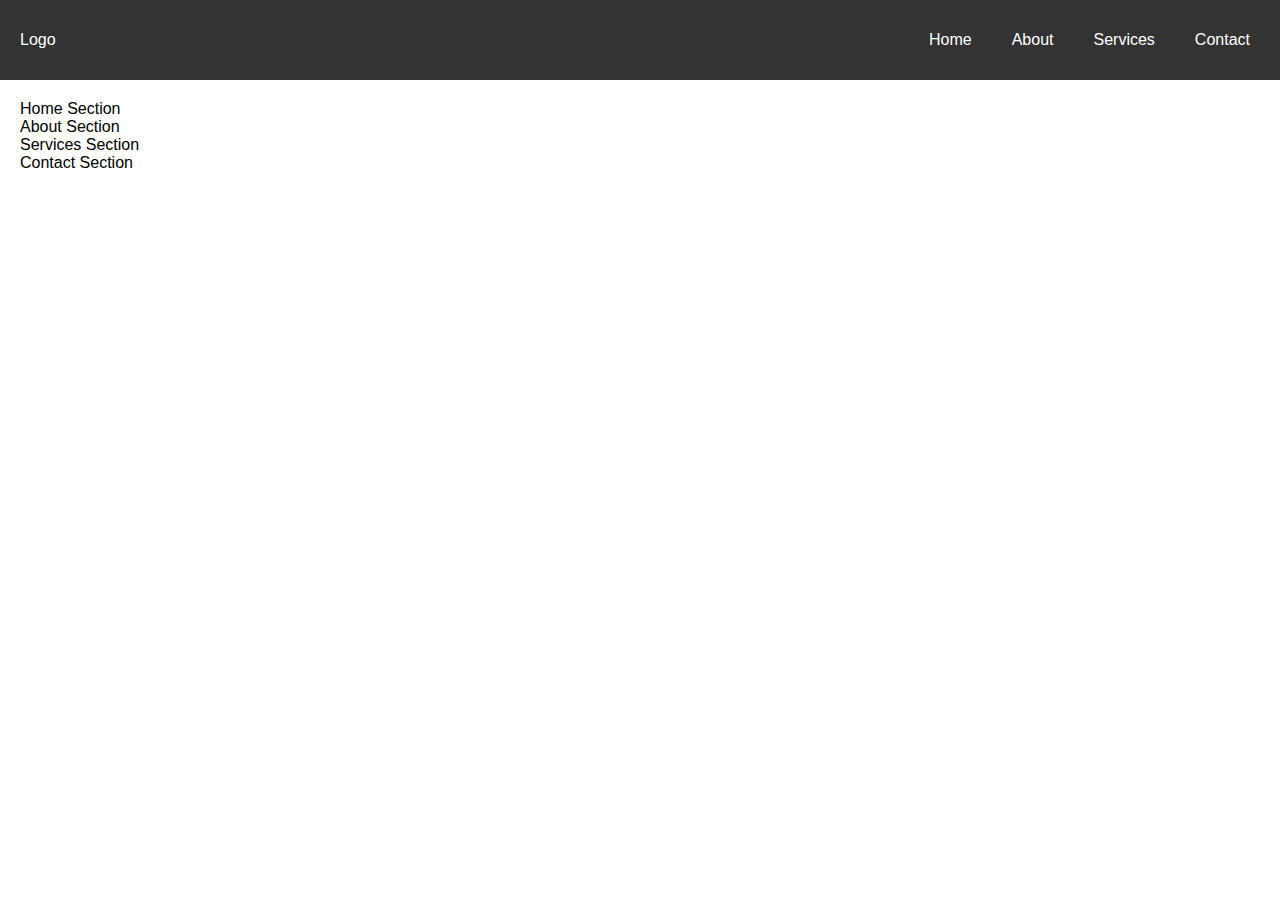
<file: Cognifyz/Level-2(Task-2)/index.html>
<!DOCTYPE html>
<html lang="en">
<head>
    <meta charset="UTF-8">
    <meta name="viewport" content="width=device-width, initial-scale=1.0">
    <title>Responsive Webpage</title>
    <link rel="stylesheet" href="styles.css">
</head>
<body>
    <header>
        <nav class="navbar">
            <div class="logo">Logo</div>
            <ul class="nav-links">
                <li><a href="#home">Home</a></li>
                <li><a href="#about">About</a></li>
                <li><a href="#services">Services</a></li>
                <li><a href="#contact">Contact</a></li>
            </ul>
            <div class="hamburger">
                <div></div>
                <div></div>
                <div></div>
            </div>
        </nav>
    </header>
    <main>
        <section id="home">Home Section</section>
        <section id="about">About Section</section>
        <section id="services">Services Section</section>
        <section id="contact">Contact Section</section>
    </main>
</body>
</html>
</file>
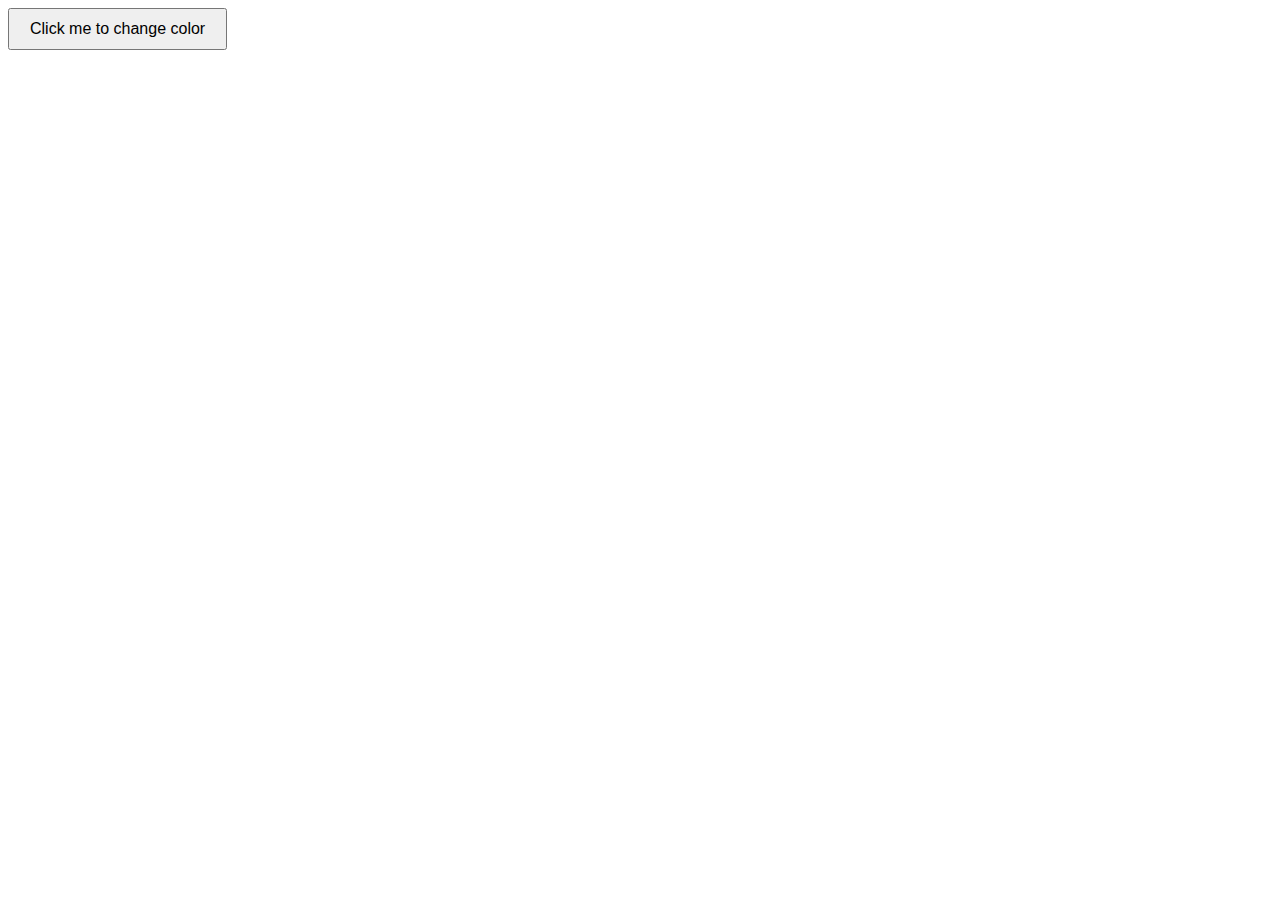
<file: Cognifyz/Level-1(Task-2)/button.html>
<!DOCTYPE html>
<html lang="en">
<head>
    <meta charset="UTF-8">
    <meta name="viewport" content="width=device-width, initial-scale=1.0">
    <title>Button Color Change</title>
    <style>
        #colorButton {
            padding: 10px 20px;
            font-size: 16px;
            cursor: pointer;
        }
    </style>
</head>
<body>
    <button id="colorButton" onclick="changeColor()">Click me to change color</button>

    <script>
        function changeColor() {
            const button = document.getElementById('colorButton');
            const colors = ['red', 'green', 'blue', 'yellow', 'pink'];
            const currentColor = button.style.backgroundColor;
            let newColor;
            do {
                newColor = colors[Math.floor(Math.random() * colors.length)];
            } while (newColor === currentColor);
            button.style.backgroundColor = newColor;
        }
    </script>
</body>
</html>
</file>
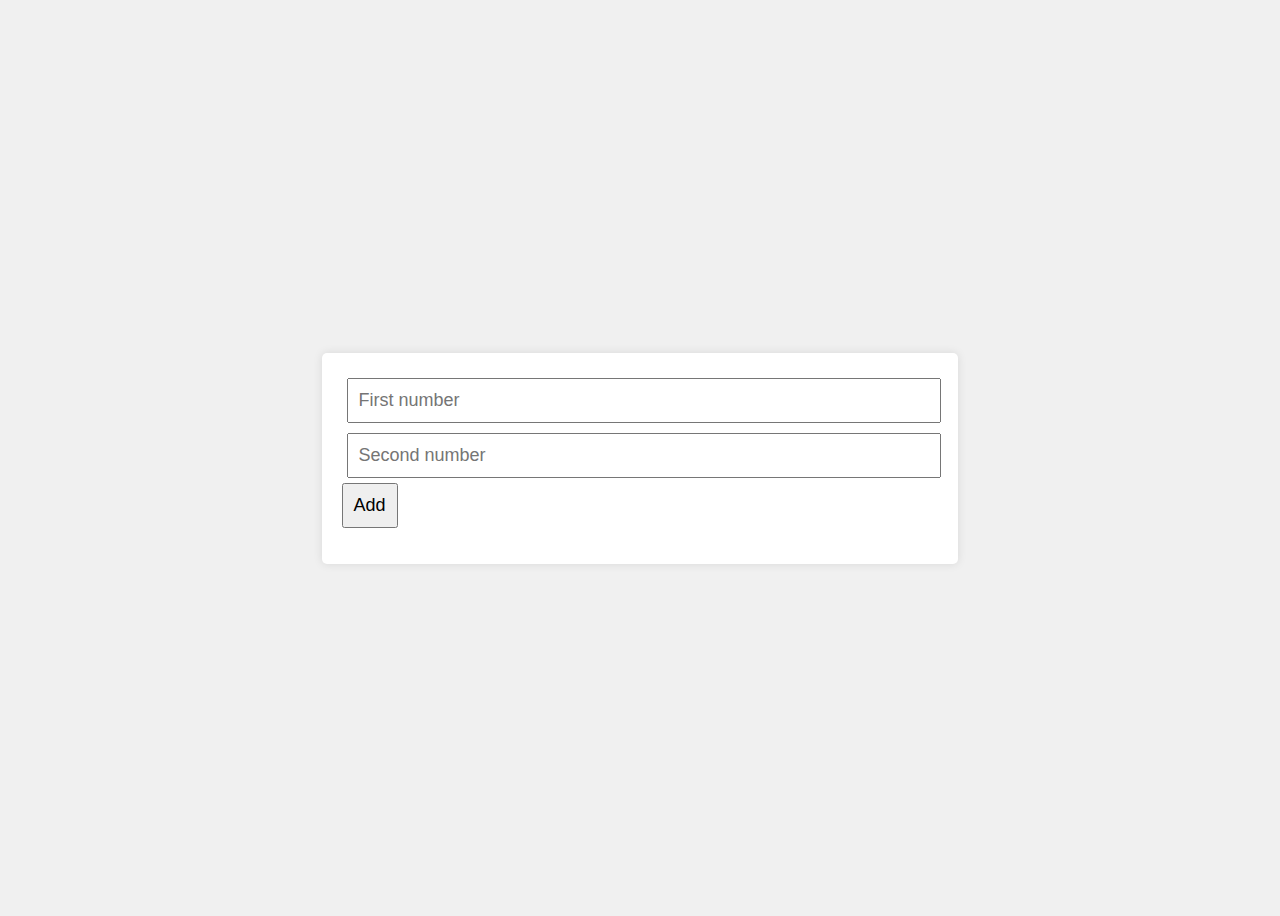
<file: Cognifyz/Level-1(Task-2)/calculator.html>
<!DOCTYPE html>
<html lang="en">
<head>
    <meta charset="UTF-8">
    <meta name="viewport" content="width=device-width, initial-scale=1.0">
    <title>Basic Calculator</title>
    <style>
        body {
            font-family: Arial, sans-serif;
            display: flex;
            justify-content: center;
            align-items: center;
            height: 100vh;
            background-color: #f0f0f0;
        }
        .calculator {
            background: white;
            padding: 20px;
            border-radius: 5px;
            box-shadow: 0 0 10px rgba(0, 0, 0, 0.1);
        }
        .calculator input {
            margin: 5px;
            padding: 10px;
            font-size: 18px;
            width: calc(100% - 26px);
        }
        .calculator button {
            padding: 10px;
            font-size: 18px;
            cursor: pointer;
        }
    </style>
</head>
<body>
    <div class="calculator">
        <input type="number" id="num1" placeholder="First number">
        <input type="number" id="num2" placeholder="Second number">
        <button onclick="calculate()">Add</button>
        <p id="result"></p>
    </div>

    <script>
        function calculate() {
            const num1 = parseFloat(document.getElementById('num1').value);
            const num2 = parseFloat(document.getElementById('num2').value);
            const result = num1 + num2;
            document.getElementById('result').innerText = 'Result: ' + result;
        }
    </script>
</body>
</html>
</file>
<file: Cognifyz/Level-2(Task-2)/styles.css>
/* styles.css */

body {
    font-family: Arial, sans-serif;
    margin: 0;
    padding: 0;
}

header {
    background: #333;
    color: white;
    padding: 10px 0;
}

.navbar {
    display: flex;
    justify-content: space-between;
    align-items: center;
    padding: 0 20px;
}

.nav-links {
    list-style: none;
    display: flex;
    gap: 20px;
}

.nav-links li {
    padding: 5px 10px;
}

.nav-links a {
    color: white;
    text-decoration: none;
}

.hamburger {
    display: none;
    flex-direction: column;
    gap: 5px;
    cursor: pointer;
}

.hamburger div {
    width: 25px;
    height: 3px;
    background: white;
}

/* Main content */
main {
    padding: 20px;
}
</file>
